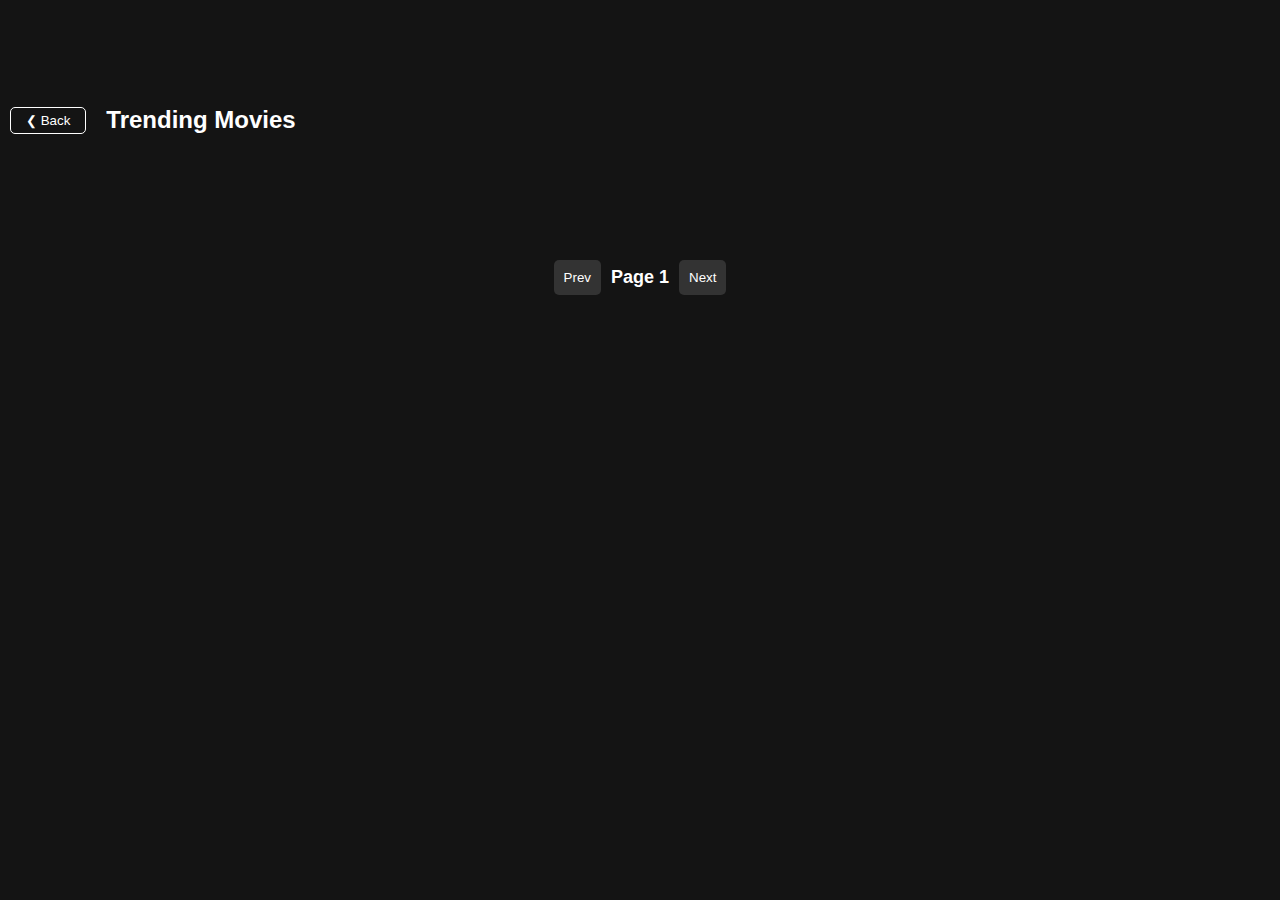
<file: explore.html>
<!DOCTYPE html>
<html lang="en">
<head>
    <meta charset="UTF-8">
    <meta name="viewport" content="width=device-width, initial-scale=1.0">
    <title>Explore - MyFlix</title>
    <link rel="stylesheet" href="style.css">
    <style>
        body {
            background-color: #141414;
            color: white;
            font-family: Arial, sans-serif;
            margin: 0;
        }

        /* THE FIX: This creates a grid with enough vertical space */
        .explore-grid {
            display: grid;
            grid-template-columns: repeat(auto-fill, minmax(110px, 1fr)); 
            /* The 40px below is the vertical gap between rows */
            gap: 40px 15px; 
            padding: 20px;
            margin-top: 20px;
        }

        .card {
            display: flex;
            flex-direction: column;
            width: 100%;
        }

        .card img {
            width: 100%;
            height: 165px; /* Fixed height for uniformity */
            object-fit: cover;
            border-radius: 8px;
        }

        .card h4 {
            font-size: 11px;
            margin-top: 10px;
            text-align: center;
            color: #eee;
            /* This ensures the title has its own 'box' and doesn't leak into the next movie */
            min-height: 30px; 
            line-height: 1.2;
        }
    </style>
</head>

<body>
    <header style="display: flex; align-items: center; padding: 10px;">
        <button onclick="window.location.href='index.html'" style="background: none; border: 1px solid white; color: white; padding: 5px 15px; border-radius: 5px; cursor: pointer;"> ❮ Back</button>
        <h1 id="page-title" style="margin-left: 20px; font-size: 24px;">Explore</h1>
    </header>

    <div id="explore-grid" class="explore-grid">
        </div>
<div id="pagination-bar" style="display: flex; justify-content: center; align-items: center; gap: 10px; padding: 40px 0;">
    <button onclick="changePage(-1)" id="prevBtn" style="background:#333; color:white; border:none; padding:10px; border-radius:5px;">Prev</button>
    
    <span id="pageNumber" style="font-weight:bold; font-size: 18px;">Page 1</span>
    
    <button onclick="changePage(1)" id="nextBtn" style="background:#333; color:white; border:none; padding:10px; border-radius:5px;">Next</button>
</div>


    <script>
       // 1. Setup Variables
const urlParams = new URLSearchParams(window.location.search);
const type = urlParams.get('type') || 'movie';
const API_KEY = 'd86303cd506472b7fb4757bb3d4740ec'; // <--- PUT YOUR KEY HERE!
const IMG_URL = 'https://image.tmdb.org/t/p/w500';

let currentPage = 1; // Start at page 1

// 2. Function to load the data for a specific page
async function loadExplore(page) {
    const res = await fetch(`https://api.themoviedb.org/3/${type}/popular?api_key=${API_KEY}&page=${page}`);
    const data = await res.json();
    const grid = document.getElementById('explore-grid');
    
    // Clear the grid so we don't just add to the bottom
    grid.innerHTML = '';

    data.results.forEach(item => {
        const card = document.createElement('div');
        card.className = 'card';
        card.innerHTML = `<img src="${IMG_URL + item.poster_path}"><h4>${item.title || item.name}</h4>`;
        grid.appendChild(card);
    });

    // Update the page number text on the screen
    document.getElementById('pageNumber').innerText = `Page ${page}`;
    
    // Hide the "Prev" button if we are on page 1
    document.getElementById('prevBtn').style.visibility = page === 1 ? 'hidden' : 'visible';
    
    // Scroll back to the top of the page smoothly
    window.scrollTo({top: 0, behavior: 'smooth'});
}

// 3. Function to change the page
function changePage(direction) {
    currentPage += direction;
    loadExplore(currentPage);
}

// 4. Update the Page Title (Movies or Shows)
document.getElementById('page-title').innerText = type === 'movie' ? 'Trending Movies' : 'Trending TV Shows';

// Start by loading page 1
loadExplore(currentPage);
    </script>
</body>
</html>
</file>
<file: style.css>
/* --- 1. GLOBAL SETTINGS --- */
body {
    background-color: #141414;
    color: white;
    font-family: 'Helvetica Neue', Arial, sans-serif;
    margin: 0;
    padding: 0;
    overflow-x: hidden;
}

/* --- 2. HERO BANNER SECTION --- */
.hero-container {
    width: 100%;
    overflow: hidden; 
    padding: 40px 0 20px 0;
    display: flex;
    flex-direction: column;
    align-items: center; /* This keeps EVERYTHING in the hero centered */
}

.slider-window {
    width: 100vw;
    display: flex;
    justify-content: flex-start;
}

.hero-track {
    display: flex;
    gap: 20px;
    padding: 20px 0;
    transition: transform 0.7s cubic-bezier(0.25, 1, 0.5, 1);
    will-change: transform;
}

.slider-card {
    width: 150px;
    height: 225px;
    border-radius: 12px;
    object-fit: cover;
    opacity: 0.4;
    transform: scale(0.8);
    transition: all 0.7s ease;
}

.slider-card.active {
    opacity: 1;
    transform: scale(1.15);
    z-index: 10;
    border: 3px solid #ccff00;
    box-shadow: 0 0 20px rgba(204, 255, 0, 0.4);
}

/* --- 3. HERO TEXT & BUTTON (The Centering Fix) --- */
.hero-info {
    text-align: center;
    margin-top: 30px;
    display: flex;
    flex-direction: column;
    align-items: center; /* Forces button to stay under title center */
    width: 100%;
}

#hero-title {
    font-size: 32px;
    margin: 0 0 20px 0;
    color: white;
    display: flex;
    align-items: center;
    justify-content: center;
    flex-wrap: wrap;
    gap: 12px;
}

#hero-play-btn {
    background-color: #ccff00;
    color: #000;
    border: none;
    padding: 14px 32px;
    font-weight: bold;
    border-radius: 8px;
    font-size: 16px;
    cursor: pointer;
    transition: all 0.2s ease; 
    box-shadow: 0 4px 15px rgba(0, 0, 0, 0.5);
}

#hero-play-btn:hover {
    background-color: #fff;
    transform: translateY(-3px);
    box-shadow: 0 6px 20px rgba(204, 255, 0, 0.6);
}

#hero-play-btn:active {
    transform: scale(0.95);
}

/* --- 4. MAIN CONTENT & ROWS (The Visibility Fix) --- */
.main-content {
    padding: 40px 4% 80px 4%; /* More top padding so Hero info isn't hidden */
    background-color: #141414;
}

.row-container {
    margin-bottom: 50px;
}

.row-title {
    font-size: 20px;
    font-weight: 600;
    margin-bottom: 15px;
    color: #e5e5e5;
    display: flex;
    align-items: center;
    text-transform: uppercase;
    letter-spacing: 1px;
}

/* Netflix Red Line Fix */
.row-title::before {
    content: "";
    display: inline-block;
    width: 4px;
    height: 20px;
    background-color: #e50914;
    margin-right: 12px;
    border-radius: 2px;
}

.shelf {
    display: flex;
    overflow-x: auto;
    gap: 15px;
    padding: 10px 0;
    scrollbar-width: none; /* Firefox */
}

.shelf::-webkit-scrollbar {
    display: none; /* Chrome/Safari */
}

/* --- 5. MOVIE CARDS --- */
.card {
    width: 140px;
    flex: 0 0 140px;
    cursor: pointer;
    transition: transform 0.3s ease;
}

.card:hover {
    transform: scale(1.08);
    z-index: 2;
}

.card-img-container {
    width: 100%;
    height: 210px;
    border-radius: 8px;
    overflow: hidden;
    background-color: #222;
}

.card-img-container img {
    width: 100%;
    height: 100%;
    object-fit: cover;
}

.card-info {
    padding-top: 10px;
}

.card-title {
    font-size: 13px;
    font-weight: 600;
    margin: 0;
    white-space: nowrap;
    overflow: hidden;
    text-overflow: ellipsis;
}

.card-meta {
    display: flex;
    align-items: center;
    gap: 6px;
    margin-top: 4px;
    font-size: 11px;
}

/* Professional Colors */
.rating-star { color: #ccff00; font-weight: bold; }
.card-year { color: #888; }
.dot-sep { color: #444; }

/* See More Card */
.see-more-card {
    flex: 0 0 140px;
    height: 210px;
    background-color: #1a1a1a;
    border-radius: 8px;
    display: flex;
    align-items: center;
    justify-content: center;
    color: #ccff00;
    font-weight: bold;
    font-size: 12px;
    cursor: pointer;
    border: 1px solid #333;
    transition: background 0.3s;
}

.see-more-card:hover {
    background-color: #222;
}

/* --- 6. OVERLAY PLAYER --- */
.overlay {
    display: none;
    position: fixed;
    top: 0; left: 0; width: 100%; height: 100%;
    background: rgba(0,0,0,0.95); z-index: 2000;
}

#video-iframe { width: 100%; height: 100%; border: none; }

.close-btn {
    position: absolute; top: 20px; right: 20px;
    background: #ccff00; border: none; padding: 10px 20px;
    font-weight: bold; border-radius: 5px; cursor: pointer;
}
#explore-grid {
    display: grid;
    grid-template-columns: repeat(auto-fill, minmax(140px, 1fr));
    gap: 25px;
    padding: 20px;
    justify-items: center;
}

#explore-title {
    margin: 30px 0 10px 40px;
    font-size: 28px;
    text-transform: capitalize;
}
/* Container to keep Title and Link on one single line */
/* Container to keep Title and Link on one single line */
.row-header {
    display: flex;
    flex-direction: row; /* Force horizontal side-by-side */
    justify-content: space-between;
    align-items: center;
    padding: 0 15px; 
    margin-top: 30px;
    margin-bottom: 10px;
    width: 100%;
    box-sizing: border-box; 
}

.row-title {
    font-size: 18px; 
    font-weight: bold;
    color: white !important; 
    margin: 0;
    text-transform: uppercase;
    white-space: nowrap; 
    overflow: hidden;
    text-overflow: ellipsis; 
}

/* Red line fix for iPhone */
.row-title::before {
    content: "";
    display: inline-block;
    width: 4px;
    height: 18px;
    background-color: #e50914;
    margin-right: 10px;
    vertical-align: middle;
}

.view-all-link {
    color: #ccff00 !important; 
    text-decoration: none !important; 
    font-size: 13px;
    font-weight: bold;
    white-space: nowrap; 
    margin-left: 10px;
    flex-shrink: 0; 

    /* FIXED: Standard property for compatibility */
    appearance: none;
    -webkit-appearance: none; 
    -moz-appearance: none;
}

.view-all-link:hover {
    color: white !important;
}
.profile-circle {
    width: 38px;
    height: 38px;
    border-radius: 50%;
    background: rgba(255, 255, 255, 0.1); /* Slight visible circle so you see the button */
    display: flex;
    justify-content: center;
    align-items: center;
    cursor: pointer;
    transition: all 0.2s ease;
    border: 1px solid rgba(255, 255, 255, 0.2);
}

.profile-circle i {
    color: white;
    font-size: 22px; /* This is the OnStream look */
}

/* Force the avatar to be a circle even if the image is square */
#avatar-container img {
    border-radius: 50%;
}

/* The Lime Glow for Logged In */
.profile-logged-in {
    border: 2px solid #ccff00 !important;
    box-shadow: 0 0 10px rgba(204, 255, 0, 0.4);
}
/* Search Box Styling */
.search-box {
    position: relative;
    width: 40px; /* Hidden state / Circle only */
    height: 40px;
    background: rgba(255, 255, 255, 0.1);
    backdrop-filter: blur(10px);
    border-radius: 20px;
    border: 1px solid rgba(255, 255, 255, 0.2);
    transition: all 0.4s cubic-bezier(0.4, 0, 0.2, 1);
    display: flex;
    align-items: center;
    overflow: hidden;
}

/* Expansion state when tapped */
.search-box:focus-within {
    width: 220px;
    background: rgba(255, 255, 255, 0.2);
    border-color: #ccff00; /* OnStream Lime Green */
}

.search-box i {
    min-width: 40px;
    text-align: center;
    color: white;
    font-size: 18px;
    cursor: pointer;
    z-index: 2;
}

.search-box input {
    width: 100%;
    background: transparent;
    border: none;
    outline: none;
    color: white;
    font-size: 16px;
    padding-right: 15px;
    opacity: 0; /* Hidden when closed */
    transition: opacity 0.3s;
}

.search-box:focus-within input {
    opacity: 1; /* Shows text when expanded */
}
body {
    padding-top: 80px; /* This gives room for the new logo bar */
}

/* Make sure the logo looks sharp on mobile */
.logo-container span {
    text-transform: uppercase;
}
</file>
